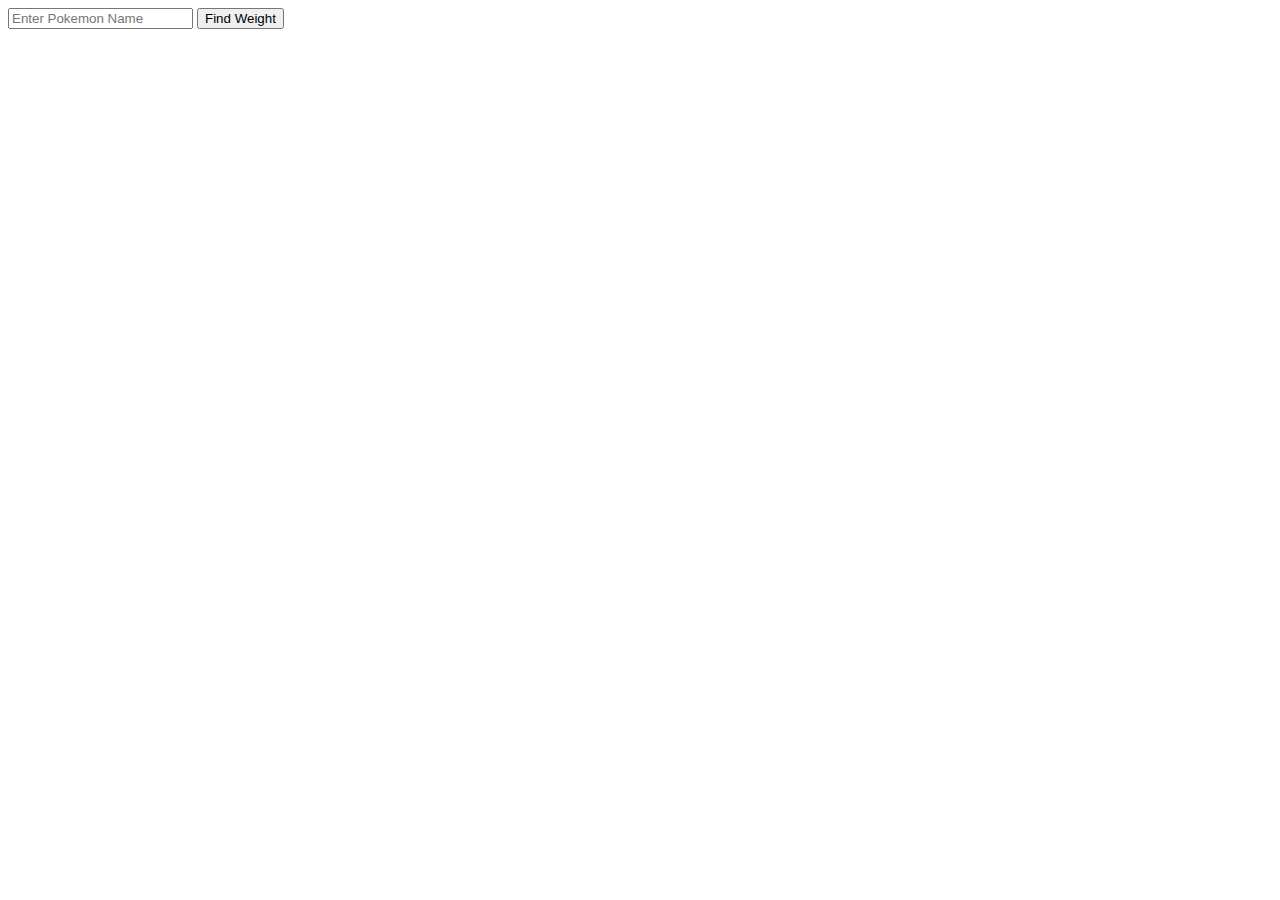
<file: Quiz5/index.html>
<!DOCTYPE html>
<html class="no-js">
    <head>
        <meta charset="utf-8">
        <meta http-equiv="X-UA-Compatible" content="IE=edge">
        <title></title>
        <meta name="description" content="">
        <meta name="viewport" content="width=device-width, initial-scale=1">
        <link rel="stylesheet" href="style.css">
    </head>
    <body>
        <form>
            <input id="pokemon" placeholder="Enter Pokemon Name"/>
            <button id="search">Find Weight</button>
        </form>
        <div id="output"></div>
        
        <script src="script.js" async defer></script>
    </body>
</html>
</file>
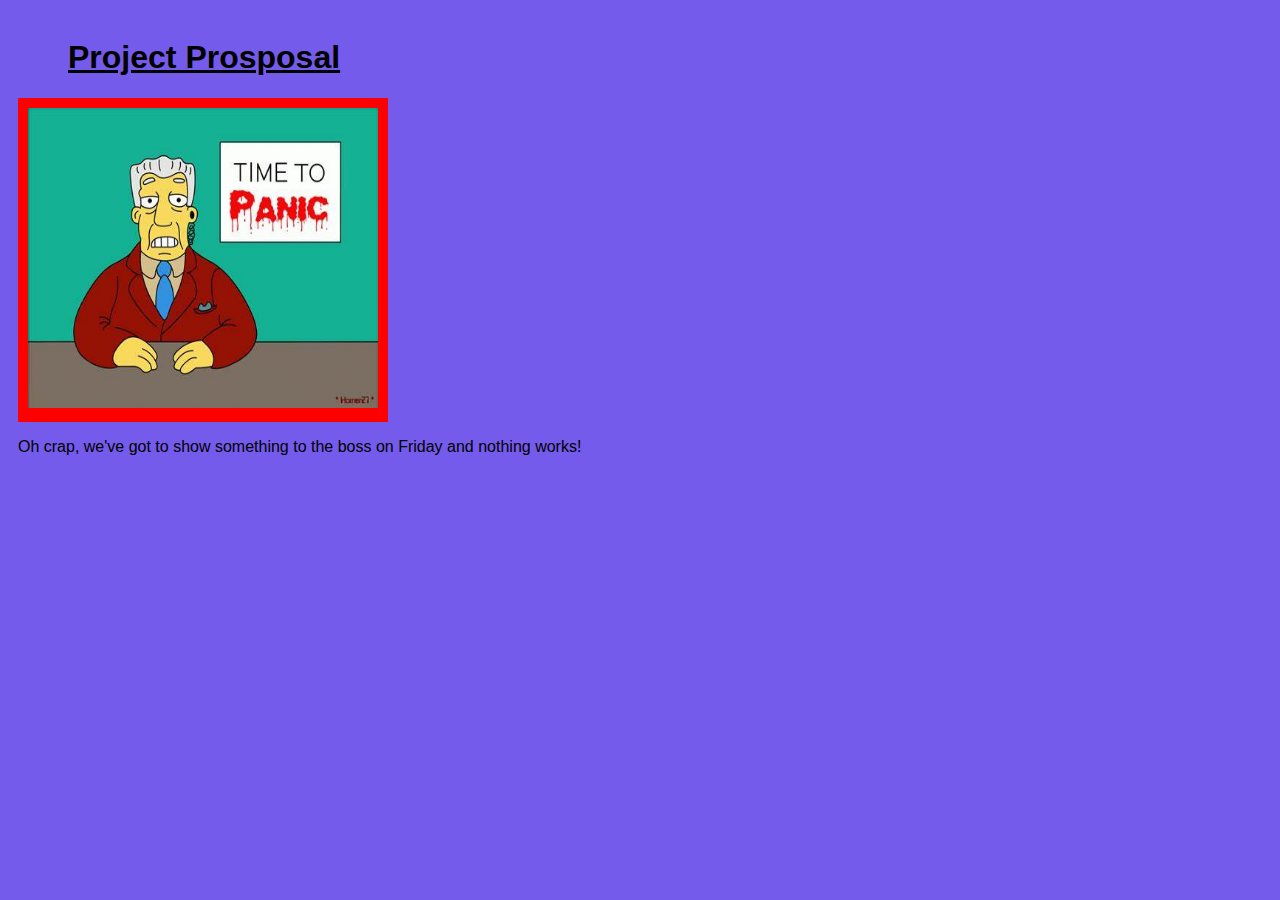
<file: week5quiz/solution/quiz.html>
<!DOCTYPE html>
<html lang="en">
<head>
    <meta charset="UTF-8">
    <meta name="viewport" content="width=device-width, initial-scale=1.0">
    <link rel="stylesheet" type="text/css" href="quiz.css"/>
    <title>Project Proposal</title>
</head>
<body>
    <header class="header">
        <h1>Project Prosposal</h1>
    </header>
<main>
    <div class="row">
        <div class="imageborder">
            <img src="static/panic.jpg" alt="panic" width="350" height="300">
        </div>
    </div>
    <div class="row">
        <p>Oh crap, we've got to show something to the boss on Friday and nothing works!</p>
    </div>
</main>
</body>
</html>
</file>
<file: Quiz5/style.css>
body {
    font-family: Cambria, Cochin, Georgia, Times, 'Times New Roman', serif;
}
</file>
<file: week5quiz/solution/quiz.css>
* {
    box-sizing: border-box;
}

body {
    font-family: Arial;
    padding: 10px;
    background: #755beb
}

.header {
    padding-left: 50px;
    text-decoration: underline;
}

.row {
    display: flex;
    flex-wrap: wrap;
}

.imageborder{
    background-color: red;
    width: 370px;
    padding: 10px;
}
</file>
